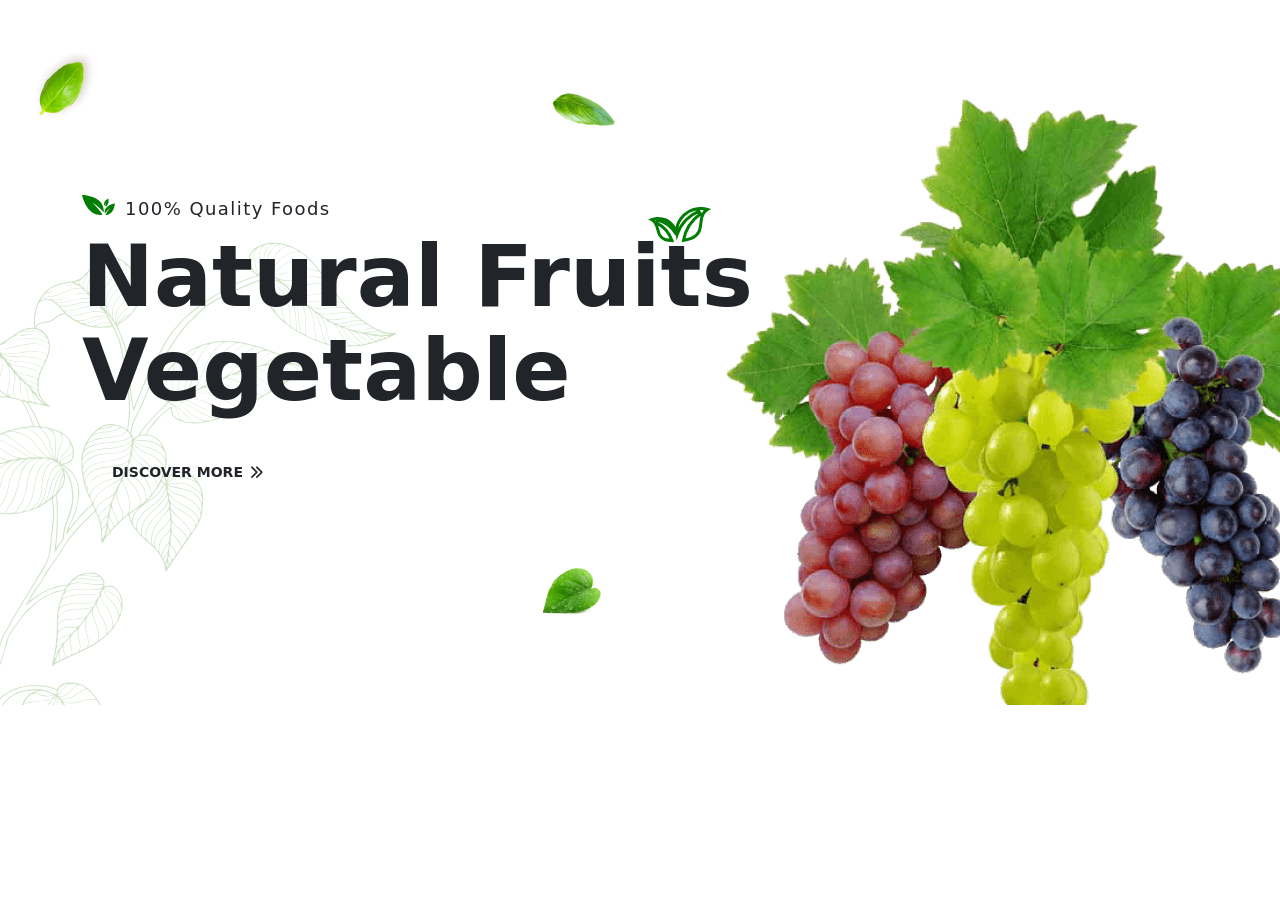
<file: hero.html>
<!DOCTYPE html>
<html lang="en">
<head>
    <meta charset="UTF-8">
    <meta name="viewport" content="width=device-width, initial-scale=1.0">
    <title>Document</title>

    <link rel="preconnect" href="https://fonts.googleapis.com" />
    <link rel="preconnect" href="https://fonts.gstatic.com" crossorigin />
    <link
        href="https://fonts.googleapis.com/css2?family=Akshar:wght@300..700&family=DM+Sans:ital,opsz,wght@0,9..40,100..1000;1,9..40,100..1000&family=Shadows+Into+Light+Two&display=swap"
        rel="stylesheet"
    />

    <link rel="stylesheet" href="../assets/css/bootstrap.min.css">
    <link rel="stylesheet" href="../assets/css/fontawesome.min.css">
    <!-- Swiper Js -->
		<link rel="stylesheet" href="../assets/css/swiper-bundle.min.css" />
    <link rel="stylesheet" href="./hero.css">
</head>
<body>

    <!--==============================
Hero Area
==============================-->
		<div
        class="th-hero-wrapper hero-1"
        id="hero"
        data-bg-src="https://themeholy.com/html/frutin/demo/assets/img/hero/hero_bg_1_2.jpg"
    >
        <div class="swiper th-slider" id="heroSlide1" data-slider-options='{"effect":"fade"}'>
            <div class="swiper-wrapper">
                <div class="swiper-slide">
                    <div class="hero-inner">
                        <div class="container">
                            <div class="hero-style1">
                                <span class="sub-title" data-ani="slideinup" data-ani-delay="0.2s"
                                    ><img src="assets/img/theme-img/title_icon.svg" alt="shape" />100% Quality Foods</span
                                >
                                <h1 class="hero-title">
                                    <span class="title1" data-ani="slideinup" data-ani-delay="0.4s">
                                        <img class="title-img" src="assets/img/hero/hero_title_shape.svg" alt="icon" />
                                        Natural <span class="text-theme">Fruits</span>
                                    </span>
                                    <span class="title2" data-ani="slideinup" data-ani-delay="0.5s">Vegetable</span>
                                </h1>
                                <a href="about.html" class="th-btn" data-ani="slideinup" data-ani-delay="0.7s"
                                    >Discover More<i class="fas fa-chevrons-right ms-2"></i
                                ></a>
                            </div>
                        </div>
                        <div class="hero-img" data-ani="slideinright" data-ani-delay="0.5s">
                            <img src="assets/img/hero/hero_1_1.png" alt="Image" />
                        </div>
                        <div class="hero-shape1" data-ani="slideinup" data-ani-delay="0.5s">
                            <img src="assets/img/hero/hero_shape_1_1.png" alt="shape" />
                        </div>
                        <div class="hero-shape2" data-ani="slideindown" data-ani-delay="0.6s">
                            <img src="assets/img/hero/hero_shape_1_2.png" alt="shape" />
                        </div>
                        <div class="hero-shape3" data-ani="slideinleft" data-ani-delay="0.7s">
                            <img src="assets/img/hero/hero_shape_1_3.png" alt="shape" />
                        </div>
                    </div>
                </div>
                <div class="swiper-slide">
                    <div class="hero-inner">
                        <div class="container">
                            <div class="hero-style1">
                                <span class="sub-title" data-ani="slideinup" data-ani-delay="0.2s"
                                    ><img src="assets/img/theme-img/title_icon.svg" alt="shape" />100% Organic Foods</span
                                >
                                <h1 class="hero-title">
                                    <span class="title1" data-ani="slideinup" data-ani-delay="0.4s">
                                        <img class="title-img" src="assets/img/hero/hero_title_shape.svg" alt="icon" />
                                        Organic <span class="text-theme">Fruits</span>
                                    </span>
                                    <span class="title2" data-ani="slideinup" data-ani-delay="0.5s">For Health</span>
                                </h1>
                                <a href="about.html" class="th-btn" data-ani="slideinup" data-ani-delay="0.7s"
                                    >Discover More<i class="fas fa-chevrons-right ms-2"></i
                                ></a>
                            </div>
                        </div>
                        <div class="hero-img" data-ani="slideinright" data-ani-delay="0.5s">
                            <img src="assets/img/hero/hero_1_2.png" alt="Image" />
                        </div>
                        <div class="hero-shape1" data-ani="slideinup" data-ani-delay="0.5s">
                            <img src="assets/img/hero/hero_shape_1_1.png" alt="shape" />
                        </div>
                        <div class="hero-shape2" data-ani="slideindown" data-ani-delay="0.6s">
                            <img src="assets/img/hero/hero_shape_1_2.png" alt="shape" />
                        </div>
                        <div class="hero-shape3" data-ani="slideinleft" data-ani-delay="0.7s">
                            <img src="assets/img/hero/hero_shape_1_3.png" alt="shape" />
                        </div>
                    </div>
                </div>
                <div class="swiper-slide">
                    <div class="hero-inner">
                        <div class="container">
                            <div class="hero-style1">
                                <span class="sub-title" data-ani="slideinup" data-ani-delay="0.2s"
                                    ><img src="../assets/img/theme-img/title_icon.svg" alt="shape" />100% Fresh Foods</span
                                >
                                <h1 class="hero-title">
                                    <span class="title1" data-ani="slideinup" data-ani-delay="0.4s">
                                        <img class="title-img" src="../assets/img/hero/hero_title_shape.svg" alt="icon" />
                                        Quality <span class="text-theme">Fruits</span>
                                    </span>
                                    <span class="title2" data-ani="slideinup" data-ani-delay="0.5s">Farming</span>
                                </h1>
                                <a href="about.html" class="th-btn" data-ani="slideinup" data-ani-delay="0.7s"
                                    >Discover More<i class="fas fa-chevrons-right ms-2"></i
                                ></a>
                            </div>
                        </div>
                        <div class="hero-img" data-ani="slideinright" data-ani-delay="0.5s">
                            <img src="assets/img/hero/hero_1_3.png" alt="Image" />
                        </div>
                        <div class="hero-shape1" data-ani="slideinup" data-ani-delay="0.5s">
                            <img src="assets/img/hero/hero_shape_1_1.png" alt="shape" />
                        </div>
                        <div class="hero-shape2" data-ani="slideindown" data-ani-delay="0.6s">
                            <img src="assets/img/hero/hero_shape_1_2.png" alt="shape" />
                        </div>
                        <div class="hero-shape3" data-ani="slideinleft" data-ani-delay="0.7s">
                            <img src="assets/img/hero/hero_shape_1_3.png" alt="shape" />
                        </div>
                    </div>
                </div>
            </div>
        </div>
        <div class="hero-shape4">
            <img class="svg-img" src="assets/img/hero/hero_shape_1_4.svg" alt="shape" />
        </div>
    </div>

    

    <!-- Jquery -->
		<script src="../assets/js/vendor/jquery-3.6.0.min.js"></script>
		<!-- Swiper Js -->
		<script src="../assets/js/swiper-bundle.min.js"></script>
		<!-- Bootstrap -->
		<script src="../assets/js/bootstrap.min.js"></script>
		<!-- Magnific Popup -->
		<script src="../assets/js/jquery.magnific-popup.min.js"></script>
		<!-- Counter Up -->
		<script src="../assets/js/jquery.counterup.min.js"></script>
		<!-- Range Slider -->
		<script src="../assets/js/jquery-ui.min.js"></script>
		<!-- Isotope Filter -->
		<script src="../assets/js/imagesloaded.pkgd.min.js"></script>
		<script src="../assets/js/isotope.pkgd.min.js"></script>

		<!-- Main Js File -->
		<script src="../assets/js/main.js"></script>
</body>
</html>
</file>
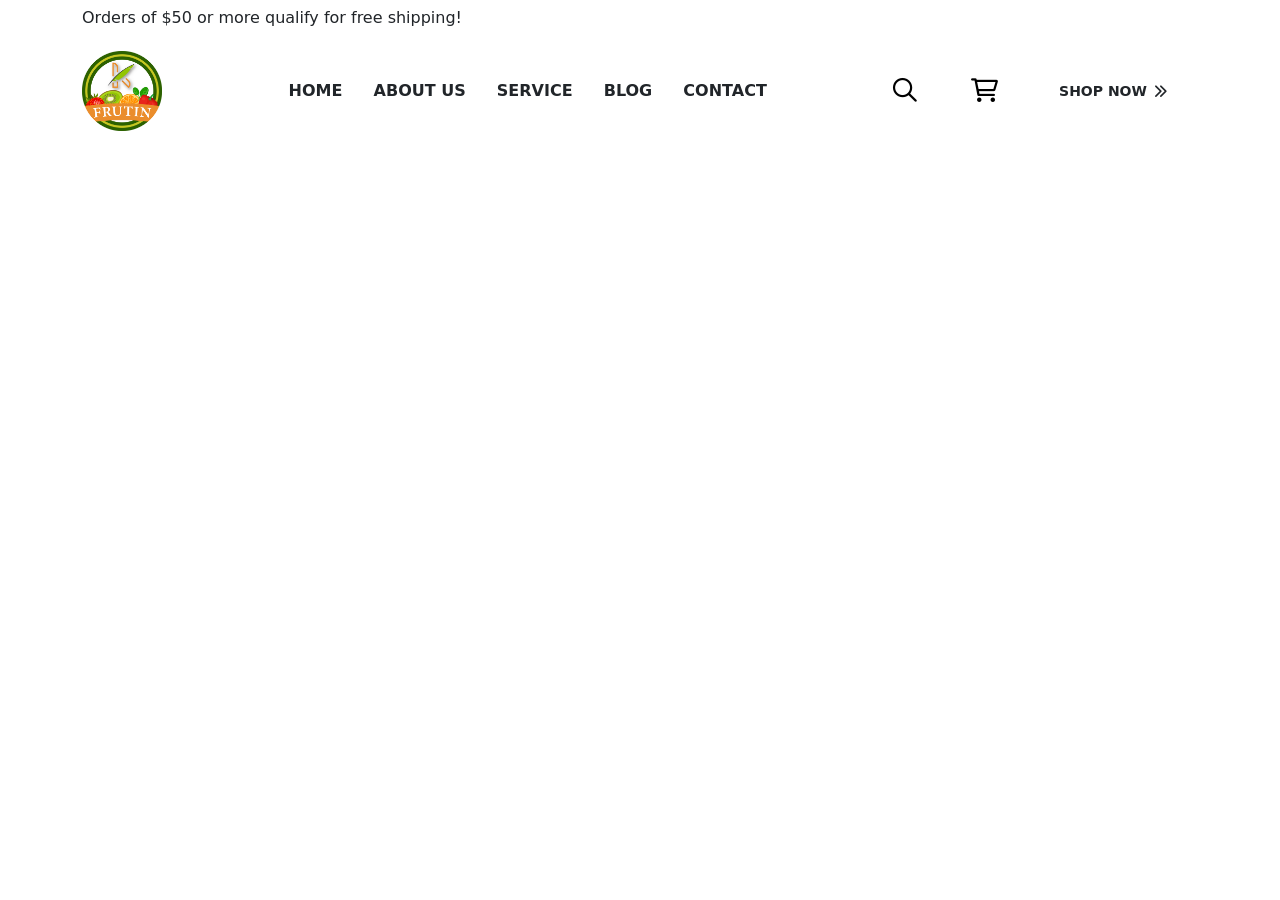
<file: header/header.html>
<!DOCTYPE html>
<html lang="en">
	<head>
		<meta charset="UTF-8" />
		<meta name="viewport" content="width=device-width, initial-scale=1.0" />
		<title>Document</title>

		<link rel="preconnect" href="https://fonts.googleapis.com" />
		<link rel="preconnect" href="https://fonts.gstatic.com" crossorigin />
		<link
			href="https://fonts.googleapis.com/css2?family=Akshar:wght@300..700&family=DM+Sans:ital,opsz,wght@0,9..40,100..1000;1,9..40,100..1000&family=Shadows+Into+Light+Two&display=swap"
			rel="stylesheet"
		/>

		<link rel="stylesheet" href="../assets/css/bootstrap.min.css" />
		<link rel="stylesheet" href="../assets/css/fontawesome.min.css" />
		<!-- Swiper Js -->
		<!-- <link rel="stylesheet" href="../assets/css/swiper-bundle.min.css" /> -->
		<link rel="stylesheet" href="./header.css" />
	</head>
	<body>
		<!-- mobile menu  -->
		<div class="th-menu-wrapper">
			<div class="th-menu-area text-center">
				<button class="th-menu-toggle"><i class="fal fa-times"></i></button>
				<div class="mobile-logo">
					<a href="home-organic-farm.html"
						><img style="width: 80px; height: 80px" src="../assets/img/FRUTINLOGO.png" alt="Frutin"
					/></a>
				</div>
				<div class="th-mobile-menu">
					<ul>
						<li>
							<a class="active" href="index.html">Home</a>
						</li>
						<li>
							<a href="about.html">About us</a>
						</li>
						<li>
							<a href="service.html">Service</a>
						</li>
						<li>
							<a href="blog.html">Blog</a>
						</li>
						<li>
							<a href="contact.html">Contact</a>
						</li>
					</ul>
				</div>
			</div>
		</div>
		<!-- header -->
		<header class="th-header header-layout1">
			<div class="header-top">
				<div class="container">
					<div class="row justify-content-center justify-content-lg-between align-items-center gy-2">
						<div class="col-auto d-none d-lg-block">
							<p class="header-notice">Orders of $50 or more qualify for free shipping!</p>
						</div>
						<div class="col-auto">
							<div class="header-links">
								<ul>
									<li class="d-none d-sm-inline-block">
										<i class="fal fa-location-dot"></i
										><a href="https://www.google.com/maps">8502 Preston Rd. Inglewood, Maine 98380</a>
									</li>
									<li>
										<div class="social-links">
											<a href="#"><i class="fab fa-facebook-f"></i></a>
											<a href="#"><i class="fab fa-twitter"></i></a>
											<a href="#"><i class="fab fa-linkedin-in"></i></a>
											<a href="#"><i class="fab fa-instagram"></i></a>
											<a href="#"><i class="fab fa-youtube"></i></a>
										</div>
									</li>
								</ul>
							</div>
						</div>
					</div>
				</div>
			</div>
			<div class="sticky-wrapper">
				<!-- Main Menu Area -->
				<div class="menu-area">
					<div class="container">
						<div class="row align-items-center justify-content-between">
							<div class="col-auto">
								<div class="header-logo">
									<a href="home-organic-farm.html"
										><img style="width: 80px; height: 80px" src="../assets/img/FRUTINLOGO.png" alt="Frutin"
									/></a>
								</div>
							</div>
							<div class="col-auto">
								<nav class="main-menu d-none d-lg-inline-block">
									<ul>
										<li><a href="index.html" class="active">Home</a></li>
										<li><a href="about.html" class="">About Us</a></li>
										<li><a href="service.html" class="">Service</a></li>
										<li><a href="blog.html" class="">Blog</a></li>
										<li>
											<a href="contact.html">Contact</a>
										</li>
									</ul>
								</nav>
								<button type="button" class="th-menu-toggle d-block d-lg-none"><i class="far fa-bars"></i></button>
							</div>
							<div class="col-auto d-none d-xl-block">
								<div class="header-button">
									<button type="button" class="simple-icon searchBoxToggler"><i class="far fa-search"></i></button>
									<button type="button" class="simple-icon sideMenuToggler">
										<span class="badge">5</span>
										<i class="fa-regular fa-cart-shopping"></i>
									</button>
									<a href="#" class="th-btn style4">Shop Now<i class="fas fa-chevrons-right ms-2"></i></a>
								</div>
							</div>
						</div>
					</div>
				</div>
			</div>
		</header>

		<script src="../assets/js/vendor/jquery-3.6.0.min.js"></script>
		<script src="./header.js"></script>
	</body>
</html>
</file>
<file: hero.css>
/*------------------- 4.8. Hero Area  -------------------*/
/* Hero Global ---------------------------------- */

a {
	text-decoration: none;
}

.th-hero-wrapper {
	position: relative;
	z-index: 2;
	overflow: hidden;
}

.th-hero-bg {
	position: absolute;
	inset: 0;
}

.th-hero-bg img {
	height: 100%;
	width: 100%;
	object-fit: cover;
}

/* Hero 1 ---------------------------------- */
.hero-title {
	font-size: 100px;
	font-weight: 700;
	line-height: 1.1;
	margin-bottom: 26px;
	margin-top: -0.2em;
}

.hero-title .title1,
.hero-title .title2 {
	display: block;
	max-width: -webkit-fit-content;
	max-width: -moz-fit-content;
	max-width: fit-content;
	position: relative;
}

.hero-1 {
	margin-top: -8px;
}

.hero-1 .hero-img {
	position: absolute;
	top: 10%;
	right: 7%;
	/* Extra large devices */
	/* Medium Large devices */
	/* Large devices */
}

@media (max-width: 1500px) {
	.hero-1 .hero-img {
		right: 1%;
	}
}

@media (max-width: 1299px) {
	.hero-1 .hero-img {
		max-width: 540px;
		top: 15%;
	}
}

@media (max-width: 1199px) {
	.hero-1 .hero-img {
		max-width: 480px;
		top: 15%;
	}
}

.hero-1 .hero-shape4 {
	bottom: 0;
	left: 0;
}

.hero-1:hover path {
	-webkit-animation: fillAni 14s ease-in-out;
	animation: fillAni 14s ease-in-out;
}

.hero-1,
.hero-2 {
	overflow: hidden;
}

.hero-1 .hero-shape1,
.hero-1 .hero-shape2,
.hero-1 .hero-shape3,
.hero-1 .hero-shape4,
.hero-2 .hero-shape1,
.hero-2 .hero-shape2,
.hero-2 .hero-shape3,
.hero-2 .hero-shape4 {
	position: absolute;
	z-index: 0;
}

.hero-1 .hero-shape1,
.hero-2 .hero-shape1 {
	left: 42%;
	bottom: 12%;
}

.hero-1 .hero-shape2,
.hero-2 .hero-shape2 {
	left: 40%;
	top: 10%;
}

.hero-1 .hero-shape3,
.hero-2 .hero-shape3 {
	left: 7%;
	top: 20%;
	/* Extra large devices */
}

@media (max-width: 1500px) {
	.hero-1 .hero-shape3,
	.hero-2 .hero-shape3 {
		left: 2%;
		top: 8%;
	}
}

.svg-img path {
	fill-opacity: 1;
	stroke: var(--theme-color);
	fill: #cee3c6;
	stroke-width: 1;
	stroke-dasharray: 5000;
	stroke-dashoffset: 5000;
}

@-webkit-keyframes fillAni {
	0% {
		stroke-dashoffset: 5000;
		fill: transparent;
		opacity: 0.15;
	}
	99% {
		opacity: 0.2;
	}
	100% {
		stroke-dashoffset: 0;
		stroke-width: 1;
		fill: #cee3c6;
		opacity: 1;
	}
}

@keyframes fillAni {
	0% {
		stroke-dashoffset: 5000;
		fill: transparent;
		opacity: 0.15;
	}
	99% {
		opacity: 0.2;
	}
	100% {
		stroke-dashoffset: 0;
		stroke-width: 1;
		fill: #cee3c6;
		opacity: 1;
	}
}

.hero-style1 {
	position: relative;
	z-index: 6;
	padding: 205px 0;
}

.hero-style1 .sub-title {
	margin-bottom: 25px;
}

.hero-style1 .title-img {
	position: absolute;
	bottom: 85%;
	right: 6%;
}

@media (max-width: 1400px) {
	.hero-title {
		font-size: 86px;
	}
}

/* Large devices */
@media (max-width: 1199px) {
	.hero-title {
		font-size: 70px;
	}
	.hero-style1 {
		padding: 150px 0;
	}
	.hero-style1 .title-img {
		right: 3%;
	}
	.hero-1 .hero-shape4 {
		opacity: 0.4;
	}
}

/* Medium devices */
@media (max-width: 991px) {
	.hero-1 .hero-img {
		position: static;
		max-width: 100%;
		text-align: center;
		margin: 0 auto 50px auto;
	}
	.hero-1 .hero-shape2 {
		display: none;
	}
	.hero-title {
		font-size: 60px;
		line-height: 1.2;
	}
	.hero-style1 {
		padding: 110px 0 40px 0;
		text-align: center;
		margin-left: auto;
		margin-right: auto;
	}
	.hero-style1 .title1,
	.hero-style1 .title2 {
		margin-left: auto;
		margin-right: auto;
	}
	.hero-style1 .title-img {
		max-width: 40px;
		right: 5%;
	}
}

/* Small devices */
@media (max-width: 767px) {
	.hero-title {
		font-size: 54px;
	}
}

/* Extra small devices */
@media (max-width: 575px) {
	.hero-style1 .title-img {
		right: 3%;
	}
	.hero-title {
		font-size: 42px;
		line-height: 1.24;
		margin-bottom: 20px;
	}
}

@media (max-width: 390px) {
	.hero-title {
		font-size: 36px;
		line-height: 1.3;
	}
}

@media (max-width: 330px) {
	.hero-title {
		font-size: 32px;
	}
}

/* animation css */

.fadein,
.scalein,
.slidetopleft,
.slidebottomright,
.slideinleft,
.slideinright,
.slideindown,
.slideinup,
.rollinleft,
.rollinright {
	opacity: 0;
	-webkit-animation-fill-mode: forwards;
	animation-fill-mode: forwards;
	-webkit-animation-iteration-count: 1;
	animation-iteration-count: 1;
	-webkit-animation-duration: 1.3s;
	animation-duration: 1.3s;
	-webkit-animation-delay: 0.3s;
	animation-delay: 0.3s;
	-webkit-animation-name: var(--animation-name);
	animation-name: var(--animation-name);
}

.swiper-slide-active .fadein {
	--animation-name: fadein;
}

.swiper-slide-active .scalein {
	--animation-name: scalein;
}

.swiper-slide-active .slidetopleft {
	--animation-name: slidetopleft;
}

.swiper-slide-active .slidebottomright {
	--animation-name: slidebottomright;
}

.swiper-slide-active .slideinleft {
	--animation-name: slideinleft;
}

.swiper-slide-active .slideinright {
	--animation-name: slideinright;
}

.swiper-slide-active .slideinup {
	--animation-name: slideinup;
}

.swiper-slide-active .slideindown {
	--animation-name: slideindown;
}

.swiper-slide-active .rollinleft {
	--animation-name: rollinleft;
}

.swiper-slide-active .rollinright {
	--animation-name: rollinright;
}

@-webkit-keyframes fadein {
	0% {
		opacity: 0;
	}
	100% {
		opacity: 1;
	}
}

@keyframes fadein {
	0% {
		opacity: 0;
	}
	100% {
		opacity: 1;
	}
}

@-webkit-keyframes slideinup {
	0% {
		opacity: 0;
		-webkit-transform: translateY(100px);
		transform: translateY(100px);
	}
	100% {
		opacity: 1;
		-webkit-transform: translateY(0);
		transform: translateY(0);
	}
}

@keyframes slideinup {
	0% {
		opacity: 0;
		-webkit-transform: translateY(100px);
		transform: translateY(100px);
	}
	100% {
		opacity: 1;
		-webkit-transform: translateY(0);
		transform: translateY(0);
	}
}

@-webkit-keyframes slideinright {
	0% {
		opacity: 0;
		-webkit-transform: translateX(180px);
		transform: translateX(180px);
	}
	100% {
		opacity: 1;
		-webkit-transform: translateX(0);
		transform: translateX(0);
	}
}

@keyframes slideinright {
	0% {
		opacity: 0;
		-webkit-transform: translateX(180px);
		transform: translateX(180px);
	}
	100% {
		opacity: 1;
		-webkit-transform: translateX(0);
		transform: translateX(0);
	}
}

@-webkit-keyframes slideindown {
	0% {
		opacity: 0;
		-webkit-transform: translateY(-100px);
		transform: translateY(-100px);
	}
	100% {
		opacity: 1;
		-webkit-transform: translateY(0);
		transform: translateY(0);
	}
}

@keyframes slideindown {
	0% {
		opacity: 0;
		-webkit-transform: translateY(-100px);
		transform: translateY(-100px);
	}
	100% {
		opacity: 1;
		-webkit-transform: translateY(0);
		transform: translateY(0);
	}
}

@-webkit-keyframes slideinleft {
	0% {
		opacity: 0;
		-webkit-transform: translateX(-100px);
		transform: translateX(-100px);
	}
	100% {
		opacity: 1;
		-webkit-transform: translateX(0);
		transform: translateX(0);
	}
}

@keyframes slideinleft {
	0% {
		opacity: 0;
		-webkit-transform: translateX(-100px);
		transform: translateX(-100px);
	}
	100% {
		opacity: 1;
		-webkit-transform: translateX(0);
		transform: translateX(0);
	}
}

@-webkit-keyframes slidebottomright {
	0% {
		opacity: 0;
		-webkit-transform: translateX(120px) translateY(120px);
		transform: translateX(120px) translateY(120px);
	}
	100% {
		opacity: 1;
		-webkit-transform: translateX(0) translateY(0);
		transform: translateX(0) translateY(0);
	}
}

@keyframes slidebottomright {
	0% {
		opacity: 0;
		-webkit-transform: translateX(120px) translateY(120px);
		transform: translateX(120px) translateY(120px);
	}
	100% {
		opacity: 1;
		-webkit-transform: translateX(0) translateY(0);
		transform: translateX(0) translateY(0);
	}
}

@-webkit-keyframes slidetopleft {
	0% {
		opacity: 0;
		-webkit-transform: translateX(-100px) translateY(-100px);
		transform: translateX(-100px) translateY(-100px);
	}
	100% {
		opacity: 1;
		-webkit-transform: translateX(0) translateY(0);
		transform: translateX(0) translateY(0);
	}
}

@keyframes slidetopleft {
	0% {
		opacity: 0;
		-webkit-transform: translateX(-100px) translateY(-100px);
		transform: translateX(-100px) translateY(-100px);
	}
	100% {
		opacity: 1;
		-webkit-transform: translateX(0) translateY(0);
		transform: translateX(0) translateY(0);
	}
}

/* button css */
/* shop now button css */
.th-btn {
	position: relative;
	z-index: 2;
	overflow: hidden;
	vertical-align: middle;
	display: inline-block;
	border: none;
	text-transform: uppercase;
	text-align: center;
	background-color: var(--theme-color);
	color: var(--white-color);
	font-family: var(--body-font);
	font-size: 14px;
	font-weight: 600;
	line-height: 1;
	padding: 21px 30px;
	min-width: 170px;
	border-radius: 30px;
}

.th-btn:before {
	content: "";
	position: absolute;
	height: 100%;
	bottom: 0;
	left: 0;
	width: 100%;
	background-color: var(--title-color);
	z-index: -1;
	-webkit-transition: all 0.4s ease-out;
	transition: all 0.4s ease-out;
	border-radius: inherit;
	-webkit-transform: scaleX(0.8) scaleY(0);
	-ms-transform: scaleX(0.8) scaleY(0);
	transform: scaleX(0.8) scaleY(0);
	-webkit-transform-origin: bottom center;
	-ms-transform-origin: bottom center;
	transform-origin: bottom center;
}

.th-btn i {
	font-size: 0.95em;
}

.th-btn:hover,
.th-btn.active {
	color: var(--white-color);
	box-shadow: none;
}

.th-btn:hover::before,
.th-btn:hover:after,
.th-btn.active::before,
.th-btn.active:after {
	-webkit-transform: scaleX(1) scaleY(1);
	-ms-transform: scaleX(1) scaleY(1);
	transform: scaleX(1) scaleY(1);
}

.sec-title {
	margin-bottom: calc(var(--section-title-space) - 11px);
	margin-top: -0.2em;
	text-transform: capitalize;
}

.sub-title {
	display: block;
	font-size: 18px;
	font-weight: 500;
	font-family: var(--style-font);
	letter-spacing: 0.08em;
	color: var(--theme-color2);
	margin-bottom: 24px;
	text-transform: capitalize;
	line-height: 24px;
	margin-top: -0.34em;
}

.sub-title:has(img) {
	margin-top: 0;
}

.sub-title.h4 {
	font-size: 30px;
	font-weight: 600;
	line-height: 1;
	margin-top: -0.14em;
}

.sub-title img {
	margin: -11px 10px 0 0;
}

.sub-title i {
	font-size: 32px;
	margin-right: 10px;
	/* Medium devices */
}

@media (max-width: 991px) {
	.sub-title i {
		font-size: 24px;
	}
}
</file>
<file: header/header.css>
a {
	text-decoration: none;
}
.th-menu-wrapper {
	position: fixed;
	top: 0;
	left: 0;
	bottom: 0;
	background-color: rgba(0, 0, 0, 0.6);
	z-index: 999999;
	width: 0;
	width: 100%;
	height: 100%;
	-webkit-transition: all ease 0.8s;
	transition: all ease 0.8s;
	opacity: 0;
	visibility: hidden;
}

.th-menu-wrapper .mobile-logo {
	padding-bottom: 30px;
	padding-top: 40px;
	display: block;
	text-align: center;
	background-color: var(--smoke-color2);
}

.th-menu-wrapper .mobile-logo svg {
	max-width: 185px;
}

.th-menu-wrapper .th-menu-toggle {
	border: none;
	font-size: 22px;
	position: absolute;
	right: -16.5px;
	top: 25px;
	padding: 0;
	line-height: 1;
	width: 33px;
	height: 33px;
	line-height: 35px;
	font-size: 18px;
	z-index: 1;
	color: var(--white-color);
	background-color: var(--theme-color);
	border-radius: 50%;
}

.th-menu-wrapper .th-menu-toggle:hover {
	background-color: var(--title-color);
	color: var(--white-color);
}

.th-menu-wrapper .th-menu-area {
	width: 100%;
	max-width: 310px;
	background-color: #fff;
	border-right: 3px solid var(--theme-color);
	height: 100%;
	position: relative;
	left: -110%;
	opacity: 0;
	visibility: hidden;
	-webkit-transition: all ease 1s;
	transition: all ease 1s;
	z-index: 1;
}

.th-menu-wrapper.th-body-visible {
	opacity: 1;
	visibility: visible;
}

.th-menu-wrapper.th-body-visible .th-menu-area {
	left: 0;
	opacity: 1;
	visibility: visible;
}

.th-mobile-menu {
	overflow-y: scroll;
	max-height: calc(100vh - 200px);
	padding-bottom: 40px;
	margin-top: 33px;
	text-align: left;
}

.th-mobile-menu ul {
	margin: 0;
	padding: 0 0;
}

.th-mobile-menu ul li {
	border-bottom: 1px solid #fdedf1;
	list-style-type: none;
}

.th-mobile-menu ul li li:first-child {
	border-top: 1px solid #fdedf1;
}

.th-mobile-menu ul li a {
	display: block;
	position: relative;
	padding: 12px 0;
	line-height: 1.4;
	font-size: 16px;
	text-transform: capitalize;
	color: var(--title-color);
	padding-left: 18px;
}

.th-mobile-menu ul li a:before {
	content: "\f105";
	font-family: var(--icon-font);
	position: absolute;
	left: 0;
	top: 12px;
	margin-right: 10px;
	display: inline-block;
}

.th-mobile-menu ul li.th-active > a {
	color: var(--theme-color);
}

.th-mobile-menu ul li.th-active > a:before {
	-webkit-transform: rotate(90deg);
	-ms-transform: rotate(90deg);
	transform: rotate(90deg);
}

.th-mobile-menu ul li ul li {
	padding-left: 20px;
}

.th-mobile-menu ul li ul li:last-child {
	border-bottom: none;
}

.th-mobile-menu > ul {
	padding: 0 40px;
}

.th-mobile-menu > ul > li:last-child {
	border-bottom: none;
}

.th-menu-toggle {
	width: 56px;
	height: 56px;
	padding: 0;
	font-size: 20px;
	border: none;
	background-color: var(--theme-color);
	color: var(--white-color);
	display: inline-block;
	border-radius: 5px;
}

.th-menu-toggle:hover {
	background-color: var(--title-color);
}

@media (max-width: 400px) {
	.th-menu-wrapper .th-menu-area {
		width: 100%;
		max-width: 270px;
	}
	.th-mobile-menu > ul {
		padding: 0 20px;
	}
}

/*------------------- 4.2. Header  -------------------*/
.th-header {
	position: relative;
	z-index: 41;
}

.th-header .icon-btn {
	border-radius: 99px;
}

.th-header .menu-area {
	position: relative;
	z-index: 2;
}

.sticky-wrapper {
	-webkit-transition: 0.4s ease-in-out;
	transition: 0.4s ease-in-out;
}

.sticky-wrapper.sticky {
	position: fixed;
	top: 0;
	right: 0;
	left: 0;
	background-color: var(--white-color);
	-webkit-filter: drop-shadow(0 0 10px rgba(0, 0, 0, 0.07));
	filter: drop-shadow(0 0 10px rgba(0, 0, 0, 0.07));
	-webkit-animation: stickyAni 0.4s ease-in-out;
	animation: stickyAni 0.4s ease-in-out;
}

@-webkit-keyframes stickyAni {
	0% {
		-webkit-transform: translate3d(0, -40px, 0) scaleY(0.8);
		transform: translate3d(0, -40px, 0) scaleY(0.8);
		opacity: 0.7;
	}
	100% {
		-webkit-transform: translate3d(0, 0, 0) scaleY(1);
		transform: translate3d(0, 0, 0) scaleY(1);
		opacity: 1;
	}
}

@keyframes stickyAni {
	0% {
		-webkit-transform: translate3d(0, -40px, 0) scaleY(0.8);
		transform: translate3d(0, -40px, 0) scaleY(0.8);
		opacity: 0.7;
	}
	100% {
		-webkit-transform: translate3d(0, 0, 0) scaleY(1);
		transform: translate3d(0, 0, 0) scaleY(1);
		opacity: 1;
	}
}

.main-menu a {
	display: block;
	position: relative;
	font-weight: 600;
	font-size: 16px;
	font-family: var(--body-font);
	color: var(--title-color);
	text-transform: uppercase;
}

.main-menu a:hover {
	color: var(--theme-color);
}

.main-menu > ul > li {
	margin: 0 19px;
}

.main-menu > ul > li > a {
	padding: 37px 0;
	text-decoration: none;
}

.main-menu > ul > li > a:hover {
	color: var(--theme-color);
}

.main-menu ul {
	margin: 0;
	padding: 0;
}

.main-menu ul li {
	list-style-type: none;
	display: inline-block;
	position: relative;
}

@media (max-width: 1500px) {
	.main-menu > ul > li {
		margin: 0 13px;
	}
}

.simple-icon {
	border: none;
	background-color: transparent;
	padding: 0;
	font-size: 24px;
	position: relative;
}

.simple-icon:has(.badge) {
	padding-right: 8px;
}

.simple-icon .badge {
	top: -8px;
	right: 0;
	font-size: 12px;
}

.header-button {
	height: 100%;
	display: -webkit-box;
	display: -webkit-flex;
	display: -ms-flexbox;
	display: flex;
	-webkit-box-align: center;
	-webkit-align-items: center;
	-ms-flex-align: center;
	align-items: center;
	gap: 22px;
}

.header-button .th-btn {
	margin-left: 20px;
}

.header-button .icon-btn .badge {
	font-size: 12px;
	top: 0;
	right: 0;
}

.header-button .icon-btn:hover .badge {
	background-color: var(--title-color);
}

.social-links .social-title {
	font-weight: 500;
	font-size: 16px;
	display: inline-block;
	margin: 0 10px 0 0;
	color: var(--body-color);
}

.social-links a {
	font-size: 16px;
	display: inline-block;
	color: var(--body-color);
	margin: 0 15px 0 0;
}

.social-links a:last-child {
	margin-right: 0 !important;
}

.social-links a:hover {
	color: var(--theme-color);
}

.header-logo {
	padding-top: 15px;
	padding-bottom: 15px;
}

.header-links ul {
	margin: 0;
	padding: 0;
	list-style-type: none;
}

.header-links li {
	display: inline-block;
	position: relative;
	font-size: 14px;
	font-weight: 400;
}

.header-links li:not(:last-child) {
	margin: 0 55px 0 0;
}

.header-links li:not(:last-child):after {
	content: "";
	height: 14px;
	width: 2px;
	background-color: var(--body-color);
	position: absolute;
	top: 0px;
	right: -30px;
	margin-top: 7px;
	opacity: 0.6;
}

.header-links li > i {
	margin-right: 6px;
}

.header-links li,
.header-links span,
.header-links p,
.header-links a {
	color: var(--body-color);
}

.header-links a:hover {
	color: var(--theme-color);
}

.header-links b,
.header-links strong {
	font-weight: 600;
	margin-right: 6px;
}

.header-links .social-links a {
	font-size: 14px;
}

.header-notice {
	margin: 0;
}

.header-top {
	padding: 6px 0;
	background-color: var(--theme-color);
	--body-color: #fff;
}

.header-top a:hover {
	color: var(--title-color);
}

/* Header 1 ---------------------------------- */
.header-layout1 {
	position: relative;
}

.header-layout1 .menu-area {
	position: relative;
	z-index: 2;
}

.header-layout1 .header-logo {
	position: relative;
	z-index: 2;
}

.header-layout1 .th-menu-toggle {
	margin-left: auto;
}

@media (min-width: 1300px) {
	.header-layout1 {
		--main-container: 1600px;
	}
}

/* Medium Large devices */
@media (max-width: 1399px) {
	.header-layout1 .header-button .th-btn {
		margin-left: 0;
	}
}

/* Extra small devices */
@media (max-width: 575px) {
	.header-layout1 .header-logo h2 {
		font-size: 36px;
	}
	.header-layout1 .header-logo img {
		max-width: 160px;
	}
}

/* Medium Large devices */
@media (max-width: 1299px) {
	.unittest-header .main-menu a {
		font-size: 15px;
	}
	.unittest-header .main-menu > ul > li {
		margin: 0 11px;
	}
}

/* shop now button css */
.th-btn {
	position: relative;
	z-index: 2;
	overflow: hidden;
	vertical-align: middle;
	display: inline-block;
	border: none;
	text-transform: uppercase;
	text-align: center;
	background-color: var(--theme-color);
	color: var(--white-color);
	font-family: var(--body-font);
	font-size: 14px;
	font-weight: 600;
	line-height: 1;
	padding: 21px 30px;
	min-width: 170px;
	border-radius: 30px;
}

.th-btn:before {
	content: "";
	position: absolute;
	height: 100%;
	bottom: 0;
	left: 0;
	width: 100%;
	background-color: var(--title-color);
	z-index: -1;
	-webkit-transition: all 0.4s ease-out;
	transition: all 0.4s ease-out;
	border-radius: inherit;
	-webkit-transform: scaleX(0.8) scaleY(0);
	-ms-transform: scaleX(0.8) scaleY(0);
	transform: scaleX(0.8) scaleY(0);
	-webkit-transform-origin: bottom center;
	-ms-transform-origin: bottom center;
	transform-origin: bottom center;
}

.th-btn i {
	font-size: 0.95em;
}

.th-btn:hover,
.th-btn.active {
	color: var(--white-color);
	box-shadow: none;
}

.th-btn:hover::before,
.th-btn:hover:after,
.th-btn.active::before,
.th-btn.active:after {
	-webkit-transform: scaleX(1) scaleY(1);
	-ms-transform: scaleX(1) scaleY(1);
	transform: scaleX(1) scaleY(1);
}

.th-btn.style4 {
	background-color: var(--theme-color2);
	color: var(--white-color);
}

.th-btn.style4:hover {
	color: var(--white-color);
}

.th-btn.style4:hover:before,
.th-btn.style4:hover:after {
	background-color: var(--title-color);
}
</file>
